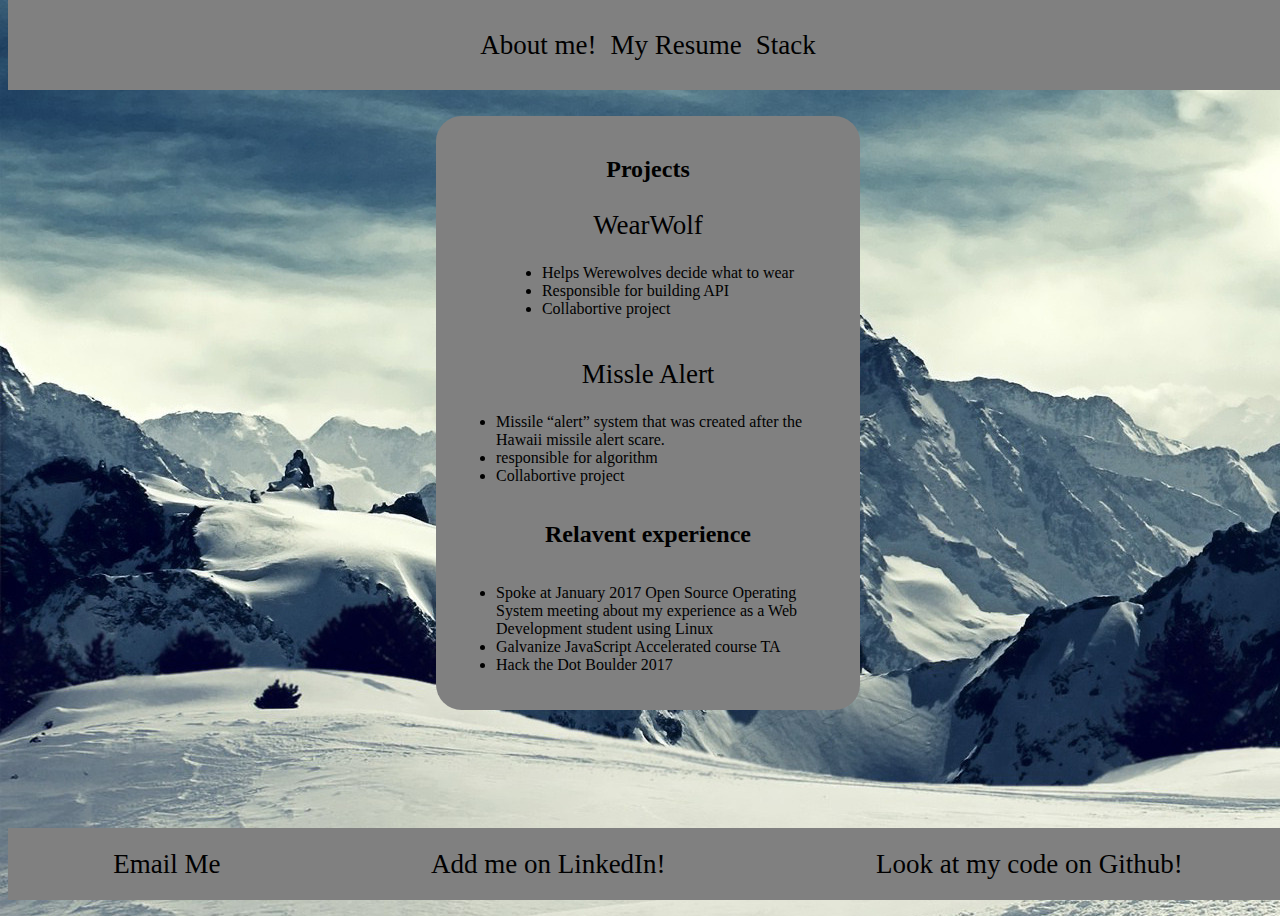
<file: projects.html>
<!DOCTYPE html>
<html>
    <head>
        <meta charset="utf-8">
        <title>Malcolm Foster</title>
    </head>
    <body>
        <header>
            <nav>
                <a href="index.html">About me!</a>
                <a href="Malcolm-Foster-Resume.pdf">My Resume</a>
                <a href="stack.html">Stack</a>
            </nav>
        </header>
        <main>
            <div class="blog">
                <h2>Projects</h2>
                <a href="http://wearwolf-7c6f0.firebaseapp.com/">WearWolf</a>
                <ul>
                    <li>Helps Werewolves decide what to wear</li>
                    <li>Responsible for building API</li>
                    <li>Collabortive project</li>
                </ul>
                <br>
                <a href="http://missile-alert-2a80f.firebaseapp.com/">Missle Alert</a>
                <ul>
                    <li>Missile “alert” system that was created after the Hawaii missile alert scare.</li>
                    <li>responsible for algorithm</li>
                    <li>Collabortive project</li>
                </ul>
                <h2>Relavent experience</h2>
                <ul>
                    <li>Spoke at January 2017 Open Source Operating System meeting about my experience as a Web Development student using Linux</li>
                    <li>Galvanize JavaScript Accelerated course TA</li>
                    <li>Hack the Dot Boulder 2017</li>
                </ul>
            </div>
        </main>
        <footer>
            <a href="mailto:mf@malcolmfoster.net">Email Me</a>
            <a href="http://www.linkedin.com/in/mfoster1989">Add me on LinkedIn!</a>
            <a href="http://www.github.com/mfoster1989">Look at my code on Github!</a>
        </footer>
    </body>
    <link rel="stylesheet" href="/styles/master.css">
</html>
</file>
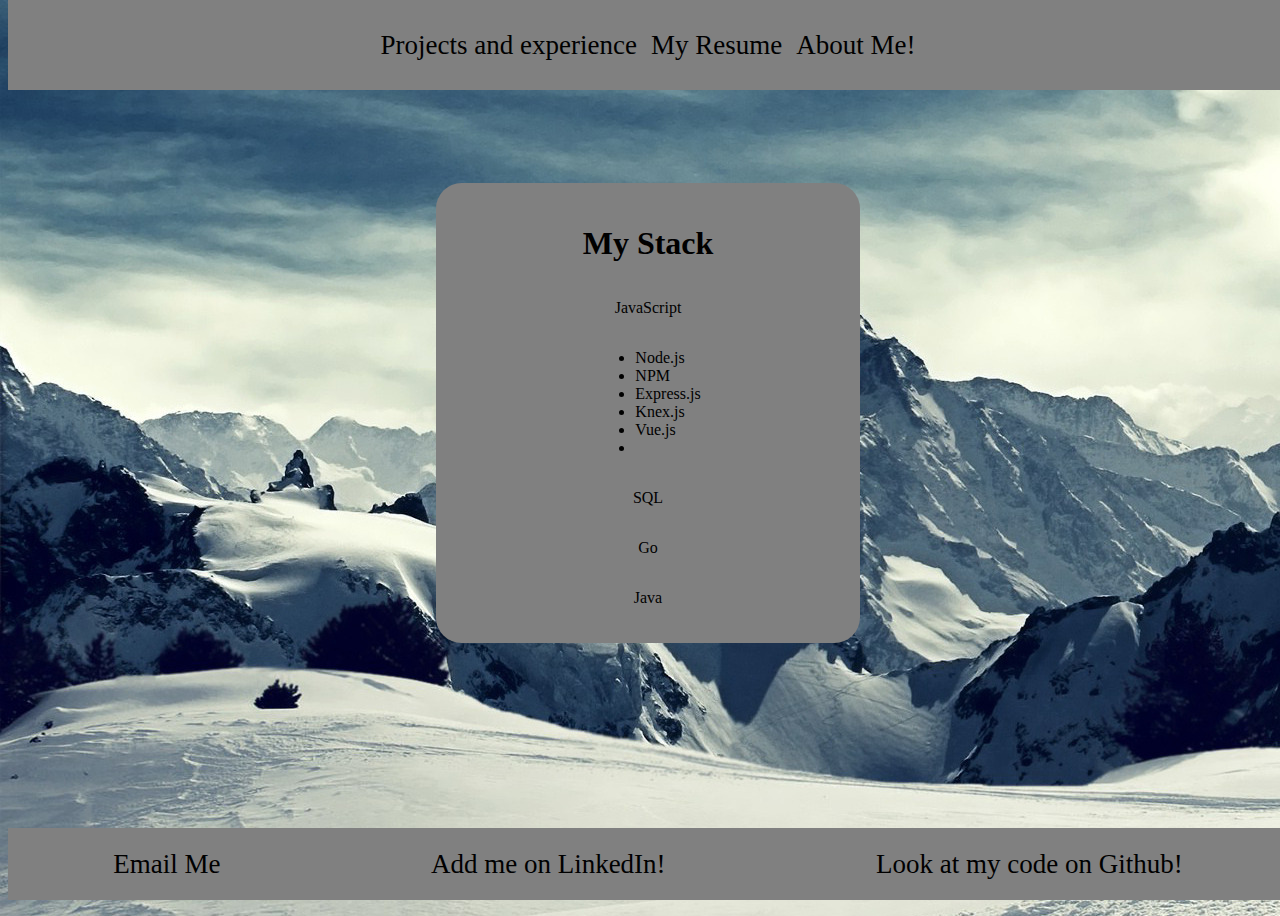
<file: stack.html>
<!DOCTYPE html>
<html>
    <head>
        <meta charset="utf-8">
        <title>Malcolm Foster</title>
    </head>
    <body>
        <header>
            <nav>
                <a href="projects.html">Projects and experience</a>
                <a href="Malcolm-Foster-Resume.pdf">My Resume</a>
                <a href="index.html">About Me!</a>
            </nav>
        </header>
        <main>
            <div class="blog">
                <h1>My Stack</h1>
                <p>JavaScript</p>
                <ul>
                    <li>Node.js</li>
                    <li>NPM</li>
                    <li>Express.js</li>
                    <li>Knex.js</li>
                    <li>Vue.js</li>
                    <li></li>
                </ul>
                <p>SQL</p>
                <p>Go</p>
                <p>Java</p>
            </div>
        </main>
        <footer>
            <a href="mailto:mf@malcolmfoster.net">Email Me</a>
            <a href="http://www.linkedin.com/in/mfoster1989">Add me on LinkedIn!</a>
            <a href="http://www.github.com/mfoster1989">Look at my code on Github!</a>
        </footer>
    </body>
    <link rel="stylesheet" href="/styles/master.css">
</html>
</file>
<file: styles/master.css>
body {
  background-image: url(/static/wallpaper.jpg);
  background-color: #cccccc;
  width: 100vw;
  height: 100vh;
  background-repeat: no-repeat;
  background-attachment: fixed;
  display: flex;
  flex-direction: column;
  align-content: center;
  /* max-width: 100vw; */
}
/* 
.about img{
  float: left;
  width: 30%;
} */

link, vlink, alink {
    color: black;

}


header {
  position: fixed;
  top: 0;
  width: 100%;
  overflow: hidden;
  display: flex;
  justify-content: space-around;
  align-items: center;
  background: grey;
  flex-wrap: wrap;
  height: 10vh;
}

footer {
    position: fixed;
    bottom: 0;
    width: 100%;
    overflow: hidden;
    display: flex;
    justify-content: space-around;
    align-items: center;
    background: grey;
    flex-wrap: wrap;
    height: 8vh;
}

main {
  display: flex;
  flex-direction: column;
  justify-content: center;
  align-items: center;
  margin-top: 10vh;
  max-width: 100vw;
  margin-left: 10vw;
  margin-right: 10vw;
  margin-bottom: 10vh;
  height: 70vh;
}


nav {
  background-color: grey;
  display: flex;

}

.about {
display: flex;
flex-direction: column;
position: center;
}

.about, .blog, .intro{
    background-color: grey;
    padding: 20px;
    border-radius: 2vw;
    display: flex;
    align-items: center;
    flex-direction: column;
}

a {
  color: black;
  border: 2px solid F5F6F6;
  padding: 5px;
  background-color: grey;
  text-decoration: none;
  font-size: 3vh;
  margin: 2px;
}

a:hover {
  background-color :#a7bfb1;
}

.blog {
  width: 30vw;
}
</file>
